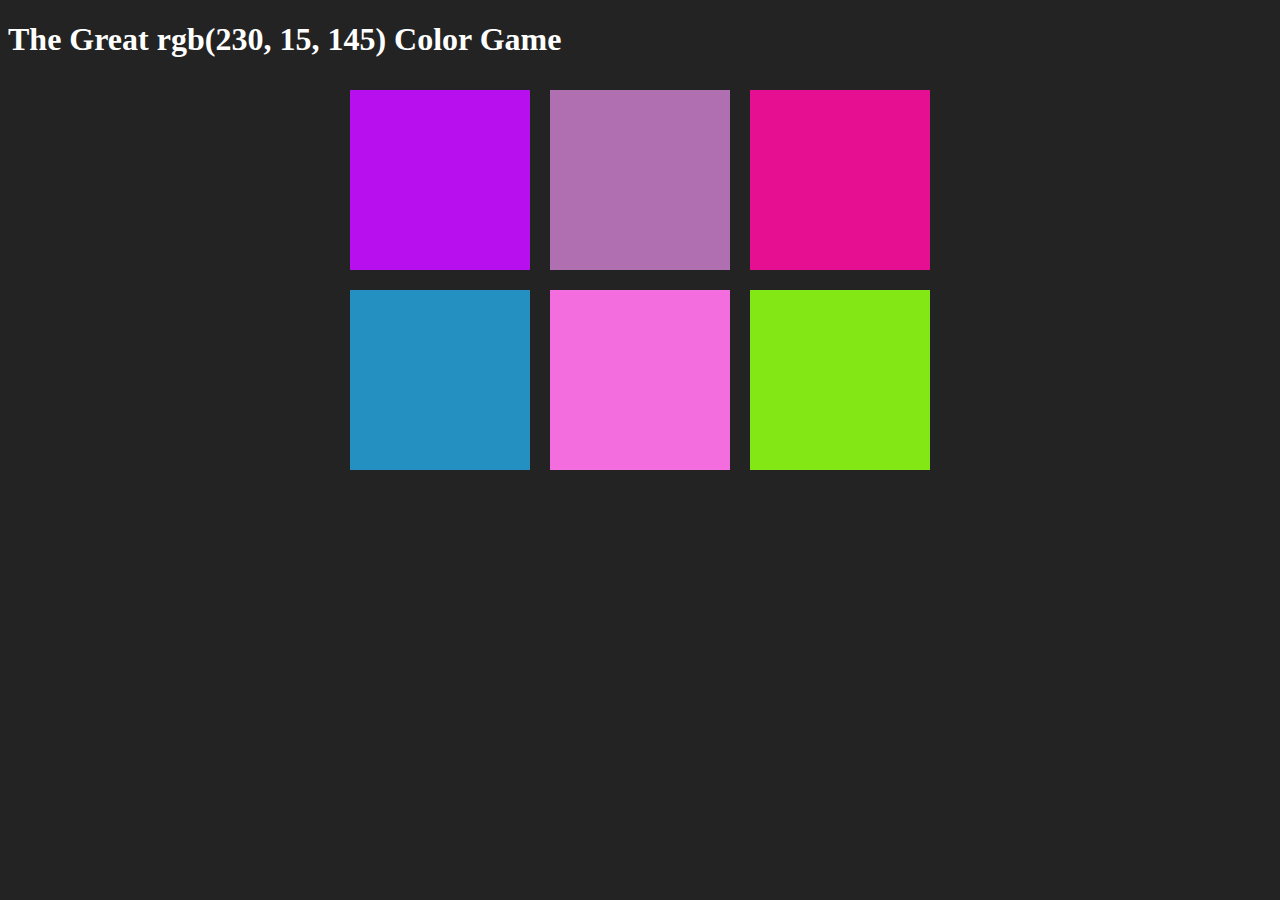
<file: Color Game Project/src.html>
<!DOCTYPE html>
<html>
<head>
	<title>Color Game</title>
	<link rel="stylesheet" type="text/css" href="colorGame.css">
</head>
<body>
	<h1>The Great <span id = "colorDisplay">RGB</span> Color Game</h1>

	<div>
		<span id="message"></span>
	</div>
	
	<div id="container">
		<div class="square"></div>
		<div class="square"></div>
		<div class="square"></div>
		<div class="square"></div>
		<div class="square"></div>
		<div class="square"></div>
	</div>

<script type="text/javascript" src="colorGame.js"></script>
</body>
</html>
</file>
<file: Color Game Project/colorGame.css>
body {
	background-color: #232323;
}
.square {
	width:30%;
	background-color: purple;
	padding-bottom: 30%;
	float:left;
	margin: 1.66%;
}

#container{
		margin: 0 auto;
		max-width: 600px;
}
h1 {
	color: white;
}

span {
	color: white;
}
</file>
